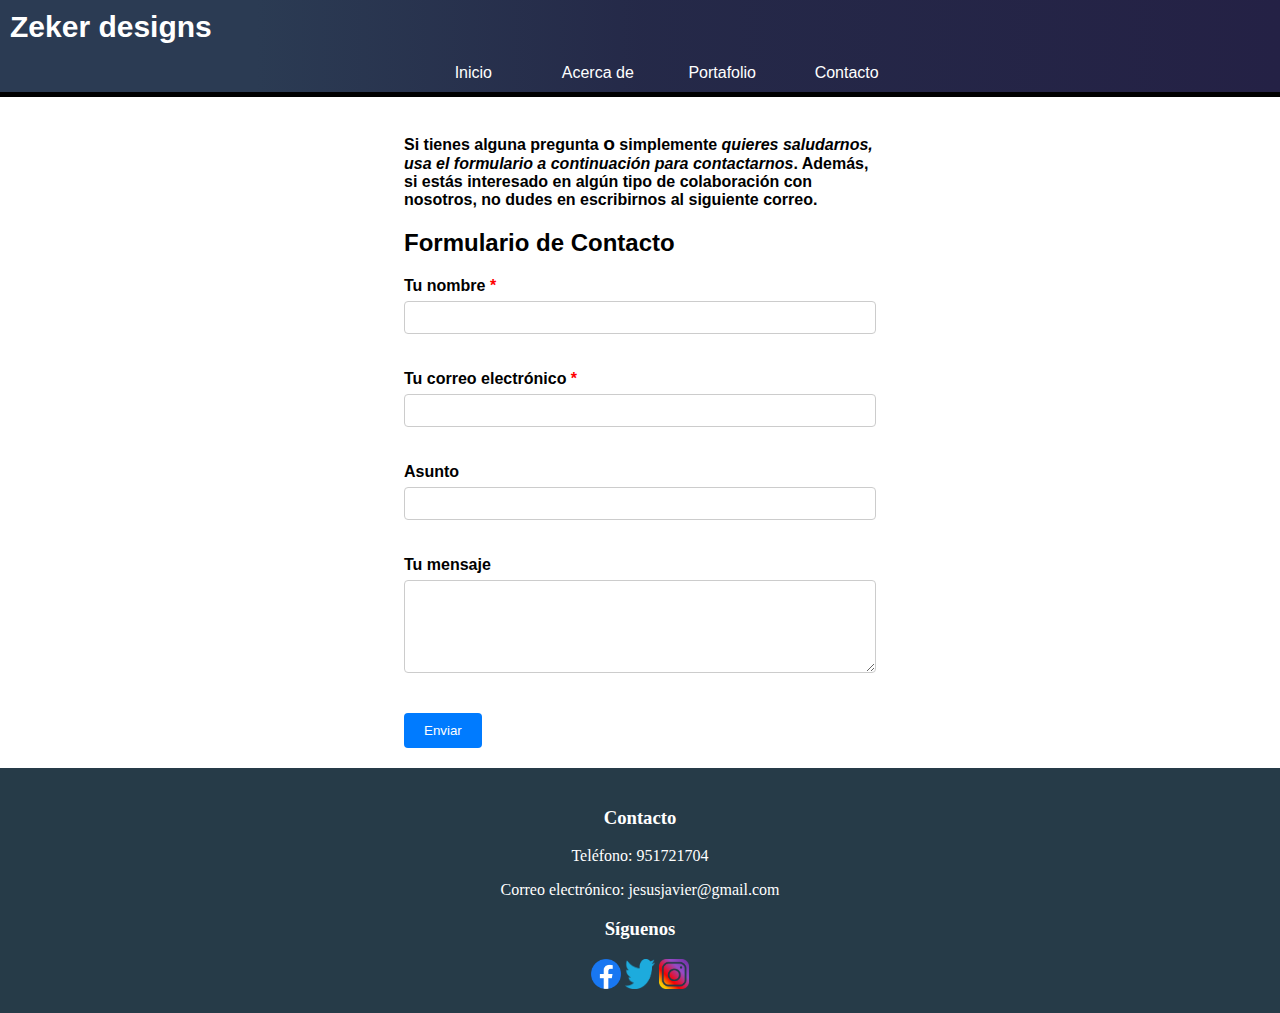
<file: javiercv/html/contacto.html>
<!DOCTYPE html>
<html lang="en">
 <head>
   <meta charset="UTF-8">
   <meta name="viewport" content="width=device-width, initial-scale=1.0">
    <title>Who</title>
    <link rel="stylesheet" href="../ccs/cont.css">
    <link rel="icon" href="../img/rey.png" type="image/png">
</head>
<body>
    <header>
        <div class="logo">
        <h2><span class="contar">Zeker designs</h2>
        </div>
      </header>
    <nav>
      <ul>
        <li><a href="../html/Index2.html">Inicio</a></li>
        <li><a href="../html/help.html">Acerca de</a></li>
        <li><a href="../html/Portafolio.html">Portafolio</a></li>
        <li><a href="../html/Contacto.html">Contacto</a></li>
      </ul>
    </nav>
  <div class="post-content">					
    <div class="entry-content">
        <p><strong>Si tienes alguna pregunta <big>o</big> simplemente <em>quieres saludarnos, usa el formulario
           a continuación para contactarnos</em>. Además, si estás interesado en algún tipo de
            colaboración con nosotros, no dudes en escribirnos al siguiente correo.</strong></p>

        <h2 class="wp-block-heading">Formulario de Contacto</h2>

        <form class="contact-form" action="" method="post" aria-label="Formulario de contacto">
            <div class="form-group">
                <label for="your-name">Tu nombre <span class="required">*</span></label>
                <input id="your-name" class="form-control" type="text" name="your-name" required>
            </div>

            <div class="form-group">
                <label for="your-email">Tu correo electrónico <span class="required">*</span></label>
                <input id="your-email" class="form-control" type="email" name="your-email" required>
            </div>

            <div class="form-group">
                <label for="your-subject">Asunto</label>
                <input id="your-subject" class="form-control" type="text" name="your-subject">
            </div>

            <div class="form-group">
                <label for="your-message">Tu mensaje</label>
                <textarea id="your-message" class="form-control" rows="5" name="your-message"></textarea>
            </div>

            <button type="submit" class="btn btn-primary">Enviar</button>
        </form>
    </div>
</div>

<footer class="footer">
    <div class="contact-info">
        <h3>Contacto</h3>
        <p>Teléfono: 951721704</p>
        <p>Correo electrónico: jesusjavier@gmail.com</p>
    </div>
    <div class="social-links">
        <h3>Síguenos</h3>
        <a href="https://www.facebook.com/profile.php?id=100068600922830"><img src="../img/fb.png" alt="Facebook"></a>
        <a href="#"><img src="../img/twt.png" alt="Twitter"></a>
        <a href="https://www.instagram.com/explore/tags/dise%C3%B1oweb/"><img src="../img/ig.png" alt="Instagram"></a>
    </div>
</footer>
</body>
</html>
</file>
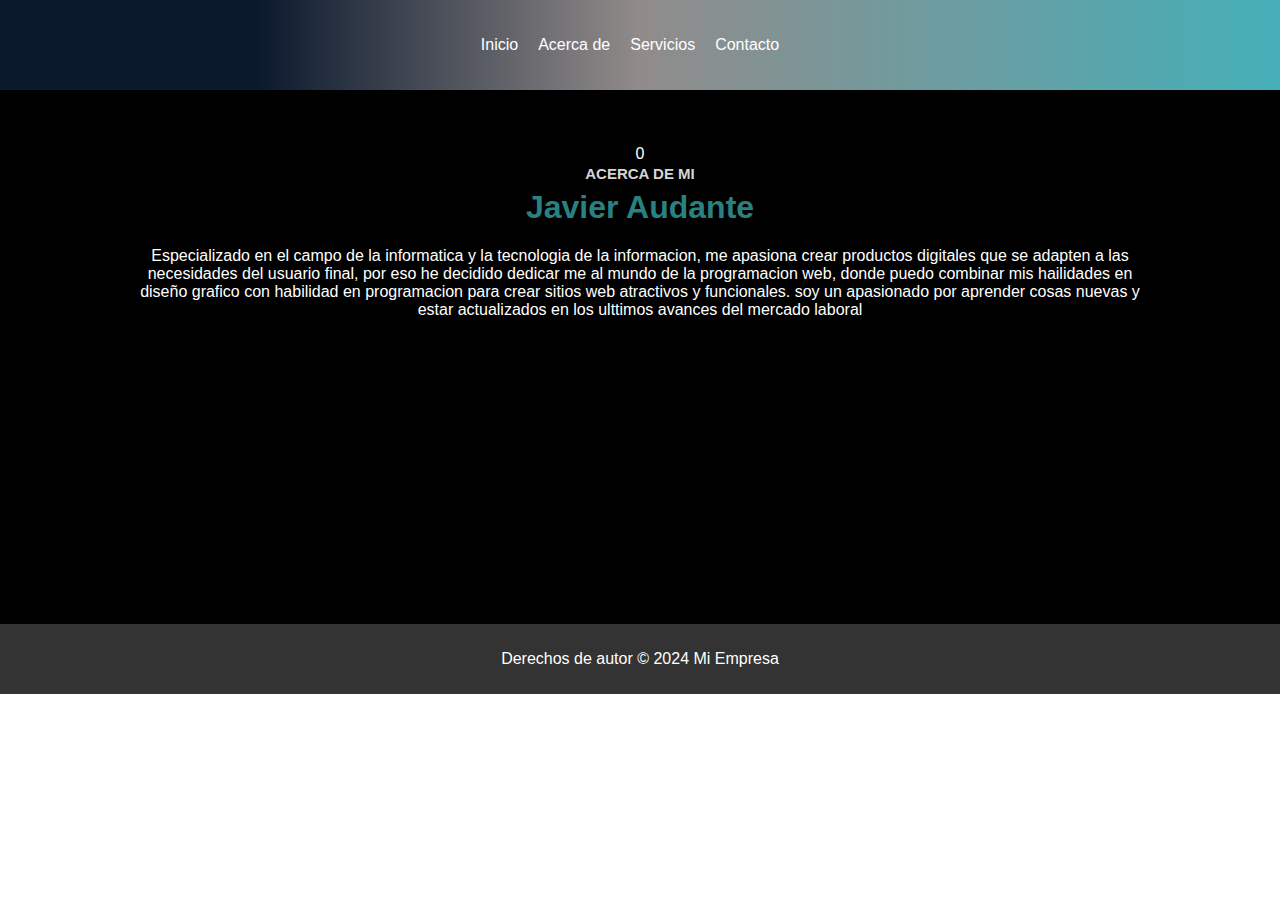
<file: javiercv/html/help.html>
<!DOCTYPE html>
<html lang="en">
 <head>
   <meta charset="UTF-8">
   <meta name="viewport" content="width=device-width, initial-scale=1.0">
    <title>¿Quien eres?</title>
    <link rel="stylesheet" href="../ccs/help.css">
</head>
<body>
  <header>
<!---->
      <nav>
        <ul>
          <li><a href="../html/index2.html">Inicio</a></li>
          <li><a href="../html/help.html">Acerca de</a></li>
          <li><a href="#">Servicios</a></li>
          <li><a href="#">Contacto</a></li>
        </ul>
      </nav>
  </header>
  <section class="cont">
    <div class="holo">0
        <h1 id="hal1">ACERCA DE MI</h1>
        <h1 id="hal2">Javier Audante</h1>
     
      <p>Especializado en el campo de la informatica y la tecnologia
        de la informacion, me apasiona crear productos digitales que se adapten
        a las necesidades del usuario final, por eso he decidido dedicar me al mundo
        de la programacion web, donde puedo combinar mis hailidades en diseño grafico 
        con habilidad en programacion para crear sitios web atractivos y funcionales.
        soy un apasionado por aprender cosas nuevas y estar actualizados en los ulttimos avances 
        del mercado laboral</p>
    </div>
   </div>
   </section>
    
     <footer>
     <p>Derechos de autor &copy; 2024 Mi Empresa</p>
     </footer>
</body>
</html>
</file>
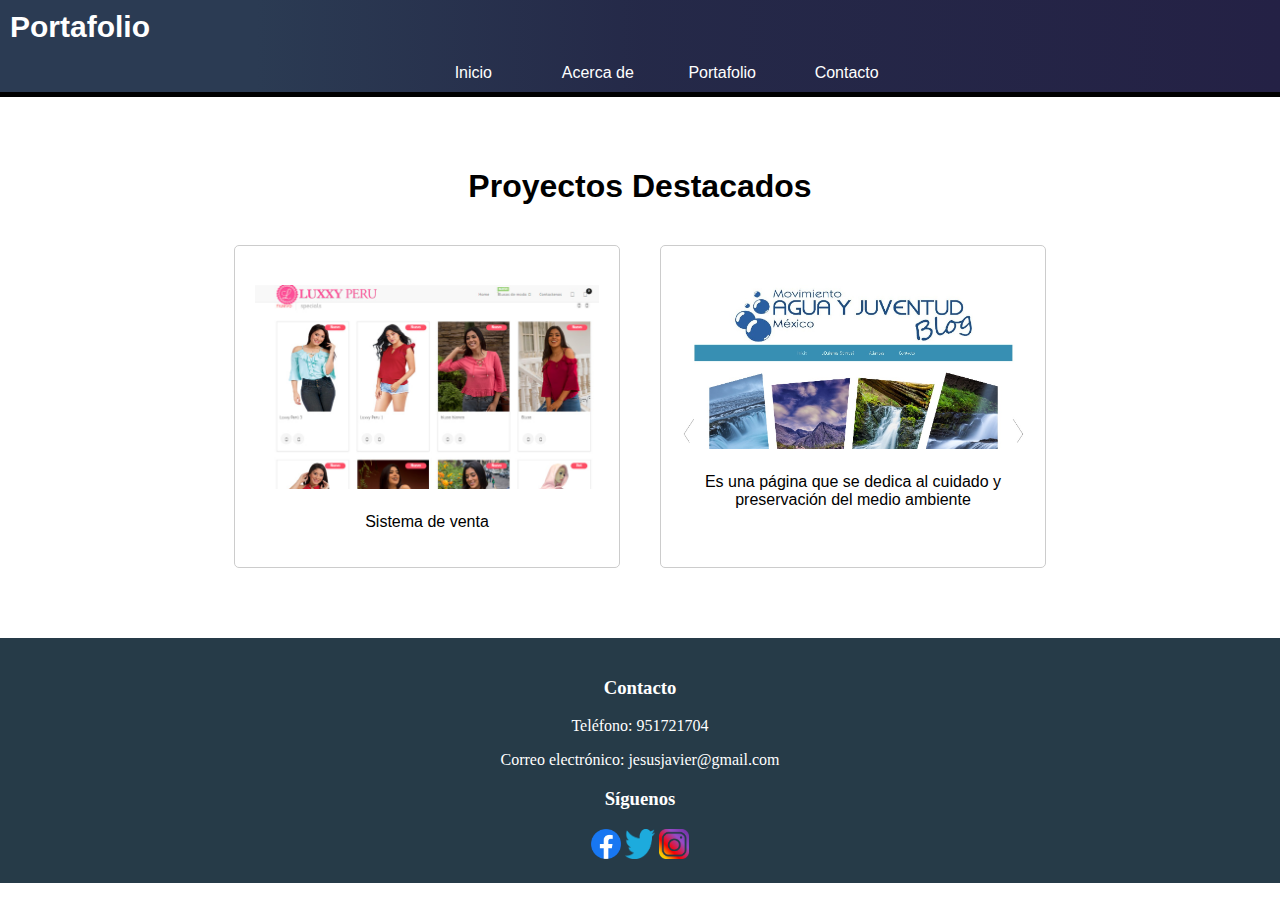
<file: javiercv/html/Portafolio.html>
<!DOCTYPE html>
<html lang="es">
<head>
  <meta charset="UTF-8">
  <meta name="viewport" content="width=device-width, initial-scale=1.0">
  <title>Who</title>
  <link rel="stylesheet" href="../ccs/port.css">
  <link rel="icon" href="../img/rey.png" type="image/png">
</head>
<body>
  <header>
    <div class="logo">
    <h2><span class="contar">Portafolio</h2>
    </div>
  </header>
<nav>
  <ul>
    <li><a href="../html/Index2.html">Inicio</a></li>
    <li><a href="#">Acerca de</a></li>
    <li><a href="../html/Portafolio.html">Portafolio</a></li>
    <li><a href="../html/Contacto.html">Contacto</a></li>
  </ul>
 </nav>
  <section id="proyectos">
    <h1>Proyectos Destacados</h1>
    <div class="galeria">
      <div class="proyecto">
        <h3><img src="../img/venta.jpg" alt="venta"></h3>
        <p>Sistema de venta</p>
      </div>
      <div class="proyecto">
        <h3><img src="../img/agua.jpg" alt="agua"></h3>
        <p>Es una página que se dedica al cuidado y preservación del medio ambiente</p>
      </div>
      <!-- Agrega más proyectos según sea necesario -->
    </div>
  </section>

  <footer class="footer">
    <div class="contact-info">
        <h3>Contacto</h3>
        <p>Teléfono: 951721704</p>
        <p>Correo electrónico: jesusjavier@gmail.com</p>
    </div>
    <div class="social-links">
        <h3>Síguenos</h3>
        <a href="https://www.facebook.com/profile.php?id=100068600922830"><img src="../img/fb.png" alt="Facebook"></a>
        <a href="#"><img src="../img/twt.png" alt="Twitter"></a>
        <a href="https://www.instagram.com/explore/tags/dise%C3%B1oweb/"><img src="../img/ig.png" alt="Instagram"></a>
    </div>
</footer>
</body>
</html>
</file>
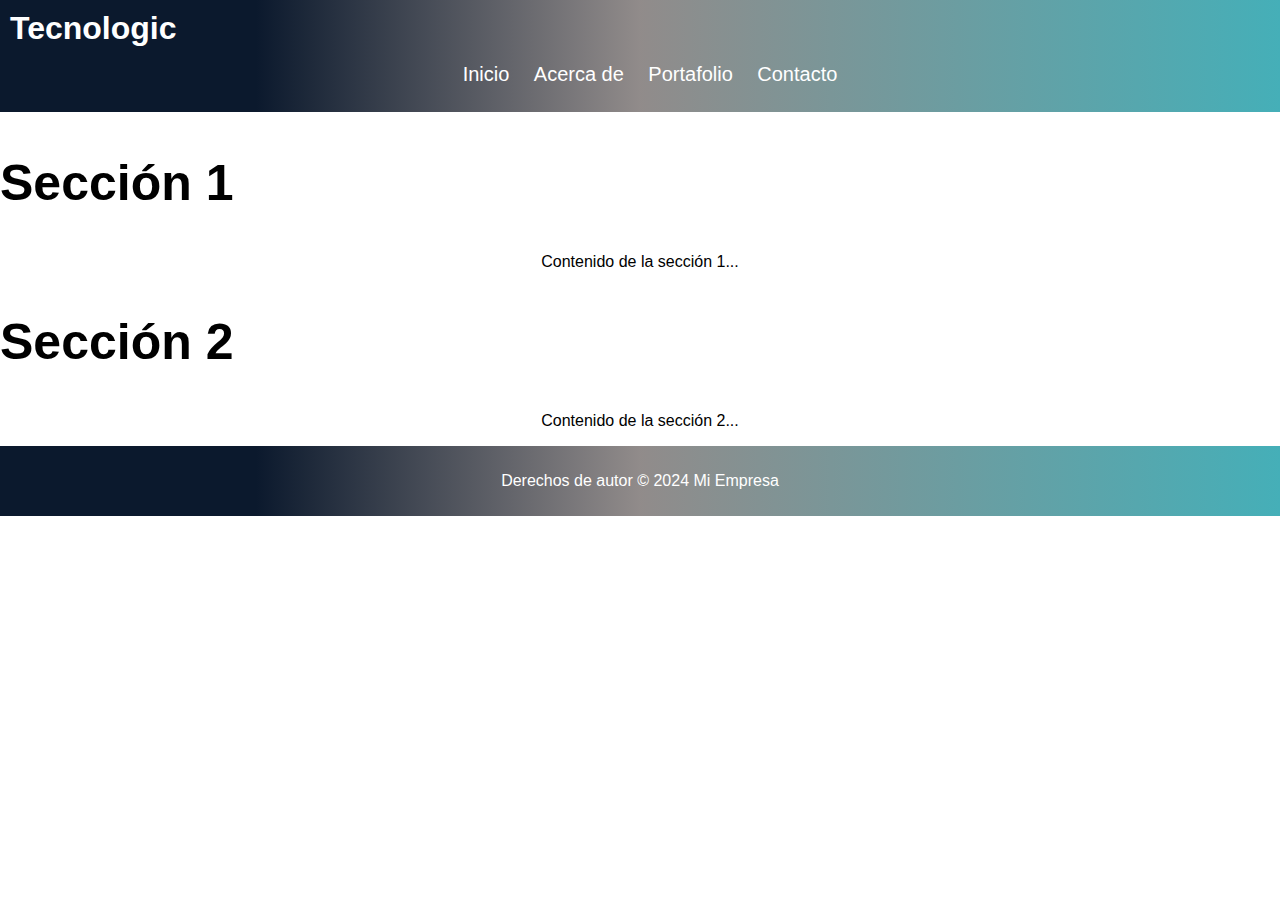
<file: javiercv/html/Servicio.html>
<!DOCTYPE html>
<html lang="en">
 <head>
   <meta charset="UTF-8">
   <meta name="viewport" content="width=device-width, initial-scale=1.0">
    <title>¿Quien eres?</title>
   <link rel="stylesheet" href="../ccs/index.css">
   <link rel="icon" href="../img/rey.png" type="image/png">

</head>
<body>
  <header>
    <h1>Tecnologic</h1>
      <nav>
        <ul>
          <li><a href="../html/index.html">Inicio</a></li>
          <li><a href="../html/help.html">Acerca de</a></li>
          <li><a href="../html/Servicio.html">Portafolio</a></li>
          <li><a href="../html/Contacto.html">Contacto</a></li>
        </ul>
      </nav>
  </header>
    <main>
    <section>
      <h2>Sección 1</h2>
      <p>Contenido de la sección 1...</p>
    </section>
    <section>
    <h2>Sección 2</h2>
       <p>Contenido de la sección 2...</p>
     </section>
    </main>
     <footer>
     <p>Derechos de autor &copy; 2024 Mi Empresa</p>
     </footer>
</body>
</html>
</file>
<file: javiercv/ccs/cont.css>
body {
    font-family: Arial, sans-serif;
    margin: 0;
    padding: 0;
}
 /* barra de menu */
header{
  text-align: center;
  background: linear-gradient(
    90deg, 
    rgb(43, 59, 83) 20%, 
    rgba(17, 22, 56, 0.918) 50%,
    rgb(36, 33, 69) 100% );
  color: white;
  padding: 10px;
  font-size: 20px;
 
}

header h2 {
  margin: 0;
  text-align: left;
 }

nav ul{
  background:linear-gradient(
    90deg, 
    rgb(43, 59, 83) 20%, 
    rgba(17, 22, 56, 0.918) 50%,
    rgb(36, 33, 69) 100% );
  text-align: center;
  list-style: none;
  margin: 0;
  border-bottom:#000000 5px solid;
  
}

nav li{
  display: inline-flex;
}

nav a {
  text-decoration: none;
  color: white;
  padding: 10px;
  width: 100px;
}

nav li :hover{
 background-color: black;
}

/* barra de menu */


.post-content {
  background-color: #ffffff;
  width: 40%;
  margin: 0 auto; /* Para centrar horizontalmente */
}

.entry-content {
  background-color: #ffffff1e;
  padding: 20px; /* Añadido para dar espacio alrededor del formulario */
}

.form-container {
  max-width: 600px; /* Ajusta según el ancho deseado */
  margin: 0 auto; /* Para centrar horizontalmente */
  padding: 20px;
  box-sizing: border-box;
  text-align: center; /* Para centrar los elementos internos */
  display: flex;
  flex-direction: column;
  justify-content: center; /* Para centrar verticalmente */
  align-items: center; /* Para centrar horizontalmente */
}

.contact-form {
  width: 100%;
}

.form-group {
  margin-bottom: 20px;
}

label {
  font-weight: bold;
}

.required {
  color: red;
}

.form-control {
  width: 100%;
  padding: 8px;
  border: 1px solid #ccc;
  border-radius: 4px;
  box-sizing: border-box;
  margin-top: 6px;
  margin-bottom: 16px;
}

textarea {
  resize: vertical;
}

.btn {
  background-color: #007bff;
  color: white;
  padding: 10px 20px;
  border: none;
  border-radius: 4px;
  cursor: pointer;
}

.btn:hover {
  background-color: #0056b3;
}


footer{
  padding:20px;

  color:#ffffff;
  background-color:#263b48;
  text-align: center;
  font-family:cursive;
}

.social-links img {
  width: 30px;
  height: 30px;
}

@media screen and (max-width: 768px) {
  .post-content {
    width: 90%;
  }
  
  .form-container {
    padding: 10px;
  }
}

@media screen and (max-width: 576px) {
  .post-content {
    width: 95%;
  }
}
</file>
<file: javiercv/ccs/help.css>
body {
    font-family: Arial, sans-serif;
    margin: 0;
    padding: 0;
}
   header {
    text-align: center;
    background:linear-gradient(
        90deg, 
        rgb(11, 25, 45) 20%, 
        rgba(135, 129, 128, 0.918) 50%,
        rgb(69, 175, 184) 100% );
    color: #fff;
    padding: 20px;
    
   }

   header h1 {
    margin: 0;
    text-align: center;
   }

   nav ul {
    list-style-type: none;
    padding: 0;
    display: flex;
    justify-content: center;

   }
   
   
   nav ul li {
    display: inline;
    margin-right: 20px;
    
   }
   nav li :hover{
    color: black;
   }


   nav ul li a {
    color: #fff;
    text-decoration: none;
   }
   
   .container{

    color: #fff;
    background-color: black;
    display: flex;
    margin: 0px;
    width: 100%;
    height: 60ch;
   
   }

   h2{
    font-size: 50px;
   }

   .cont{
    color: #fff;
    background-color: black;
    display: flex;
    justify-content: center;
    margin: 0px;
    width: 100%;
    height: 60ch;
  }

  .holo{
  
    width: 80%;
    height: 200px;
    border-radius: 20px;
    display: flex;
    justify-content: center;
    align-items: center;
    flex-direction: column;
    padding: 40px;
    margin: 10px;
  }

  div h1{
    line-height: 0.1;
  }
   
  #hal1{
    color: rgb(214, 213, 213);
    font-size: 15px;
  }

  #hal2{
    color: rgb(41, 129, 129);
   
  }

  p{
    text-align: center;

  }


   footer {
    background-color: #333;
    color: #fff;
    padding: 10px;
    text-align: center;
   }
</file>
<file: javiercv/ccs/port.css>
body {
    font-family: Arial, sans-serif;
    margin: 0;
    padding: 0;
  }
  
  /* barra de menu */
header{
    text-align: center;
    background: linear-gradient(
      90deg, 
      rgb(43, 59, 83) 20%, 
      rgba(17, 22, 56, 0.918) 50%,
      rgb(36, 33, 69) 100% );
    color: white;
    padding: 10px;
    font-size: 20px;
   
  }
  
  header h2 {
    margin: 0;
    text-align: left;
   }
  
  nav ul{
    background:linear-gradient(
      90deg, 
      rgb(43, 59, 83) 20%, 
      rgba(17, 22, 56, 0.918) 50%,
      rgb(36, 33, 69) 100% );
    text-align: center;
    list-style: none;
    margin: 0;
    border-bottom:#000000 5px solid;
    
  }
  
  nav li{
    display: inline-flex;
  }
  
  nav a {
    text-decoration: none;
    color: white;
    padding: 10px;
    width: 100px;
  }
  
  nav li :hover{
   background-color: black;
  }
  
  /* barra de menu */
  
  .proyecto {
    border: 1px solid #ccc;
    border-radius: 5px;
    padding: 20px;
    margin: 20px;
    display: inline-block;
  }
  section {
    padding: 50px 0;
    text-align: center;
  }
  
  footer {
    background-color: #333;
    color: #fff;
    text-align: center;
    padding: 20px 0;
  }
  
  
  
 /* Estilos de la sección de proyectos */
 #proyectos {
    text-align: center;
    padding: 50px 0;
  }
  
  #proyectos h1 {
    margin-bottom: 20px;
  }
  
  .galeria {
    display: flex;
    flex-wrap: wrap;
    justify-content: center;
  }
  
  .proyecto {
    border: 1px solid #ccc;
    border-radius: 5px;
    padding: 20px;
    margin: 20px;
    flex: 0 1 calc(30% - 40px);
  }
  
  .proyecto img {
    max-width: 100%;
  }
  
  footer{
    padding:20px;
  
    color:#ffffff;
    background-color:#263b48;
    text-align: center;
    font-family:cursive;
  }
  
  .social-links img {
    width: 30px;
    height: 30px;
  }
</file>
<file: javiercv/ccs/index.css>
body {
    font-family: Arial, sans-serif;
    margin: 0;
    padding: 0;
}

/* Comentario */
   header {
    text-align: center;
    background:linear-gradient(
        90deg, 
        rgb(11, 25, 45) 20%, 
        rgba(135, 129, 128, 0.918) 50%,
        rgb(69, 175, 184) 100% );
    color: #fff;
    padding: 10px;
    
   }

   header h1 {
    margin: 0;
    text-align: left;
   }

   nav ul {
    list-style-type: none;
   }
   
   
   nav ul li {
    display: inline;
    margin-right: 20px;
    font-size: 20PX; 
   }
   
   nav li :hover{
    color: black;
   }

   nav ul li a {
    color: #fff;
    text-decoration: none;
   }
   
   .container{

    color: #fff;
    background-image: url('../img/cubo.jpg');
    background-size:cover;
    display: flex;
    margin: 0px;
    width: 100%;
    height: 65ch;
   
   }

   h2{
    font-size: 50px;
   }

   button a{
    text-decoration: none;
    color:#fff;
    font-size: 15px;
   }

   button{
    width: 50%;
    height: 60px;
    border-radius: 50px;
    background-color: rgb(19, 75, 75);
    color:#fff;
   }

   .secciones{
    position: relative;
    top: 50%;
    left: 30%;
    transform: translate(-50%, -50%);
    width: 300px;
    height: 400px;
    border-radius: 20px;
    display: flex;
    align-items: center;
    flex-direction: column;
    padding: 40px;
    margin: 10px;
   
  }
  
  .logan{
    background: #fafafa10;
    backdrop-filter: blur(0.4rem);
    -webkit-backdrop-filter: blur(0.4rem);
  }


  .contenedor {
    display: flex;
    flex-wrap: wrap;
    display: flex;
    background:linear-gradient(
      90deg, 
      rgb(23, 47, 58) 20%, 
      rgba(10, 61, 81, 0.89) 50%,
      rgb(4, 9, 10) 100% );
    justify-content: center;
    align-items: center;

  }

  .item {
    width: 220px;
    height: 200px;
    margin: 2%;
    border-radius: 20px;
    background-color: rgb(243, 243, 243);
    display: flex;
   flex-direction: column;
   justify-content: center;
   align-items: center;
   box-shadow: none;

  }

 

  .cont{
    color: #fff;
    background-color: black;
    display: flex;
    justify-content: center;
    margin: 0px;
    width: 100%;
    height: 60ch;
  }

  .holo{
  
    width: 80%;
    height: 200px;
    border-radius: 20px;
    display: flex;
    justify-content: center;
    align-items: center;
    flex-direction: column;
    padding: 40px;
    margin: 10px;
  }

  div h1{
    line-height: 0.1;
  }
   
  #hal1{
    color: rgb(214, 213, 213);
    font-size: 15px;
  }

  #hal2{
    color: rgb(41, 129, 129);
   
  }

  p{
    text-align: center;

  }

  .hal3{
    margin: 0;
  
  }
  
  .ser{
    color: #000000;
    background-color: rgb(255, 255, 255);
    display: flex;
    justify-content: center;
    margin: 10px;
    width: 100%;
    height: 60ch;
  }

  .seccion{
  
        position: relative;
        width: 200px;
        height: 400px;
        border-radius: 20px;
        display: flex;
        align-items: center;
        flex-direction: column;
        padding: 0px;
        margin: 20px;
        text-align: center;
  }


  .loga{
    background: #ad1c1c10;
    backdrop-filter: blur(0.4rem);
    -webkit-backdrop-filter: blur(0.4rem);
  }

   .tel4{
    font-size: 20px;
   }

  #cil{
     width: 80%;
     margin-top: -30%;
     text-align: center;
  }


   footer {
    background:linear-gradient(
        90deg, 
        rgb(11, 25, 45) 20%, 
        rgba(135, 129, 128, 0.918) 50%,
        rgb(69, 175, 184) 100% );
    color: #fff;
    padding: 10px;
    text-align: center;
   }

   @media only screen and (max-width: 700px) {
    
      
    
}
</file>
